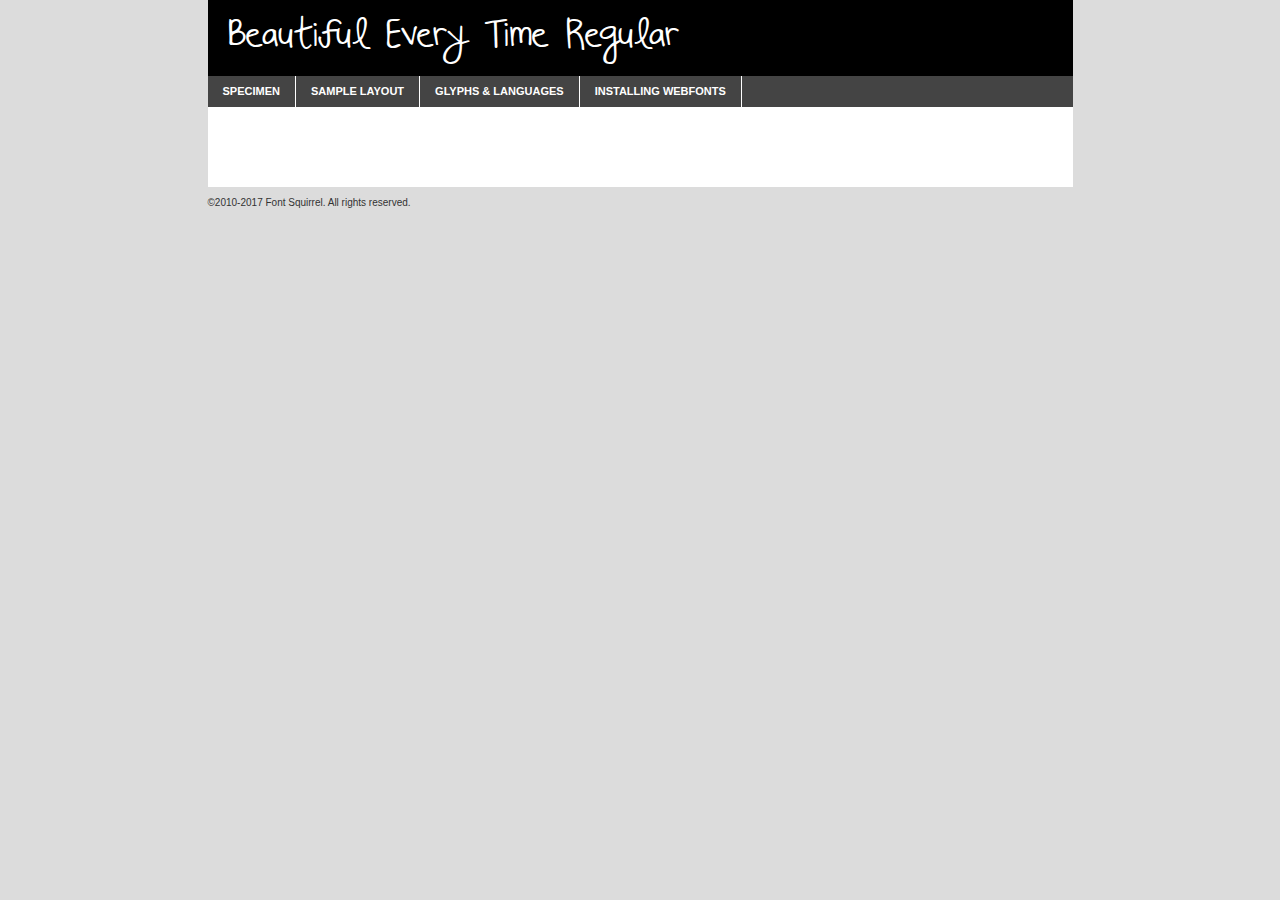
<file: fonts/webfontkit-20210420-085306/beautifuleverytime-demo.html>
<!DOCTYPE html PUBLIC "-//W3C//DTD XHTML 1.0 Transitional//EN"
	"http://www.w3.org/TR/xhtml1/DTD/xhtml1-transitional.dtd">

<html xmlns="http://www.w3.org/1999/xhtml" xml:lang="en" lang="en">
<head>
	<meta http-equiv="Content-Type" content="text/html; charset=utf-8" />
	<script src="http://ajax.googleapis.com/ajax/libs/jquery/1.7.2/jquery.min.js" type="text/javascript" charset="utf-8"></script>
	<script type="text/javascript">
	(function($){$.fn.easyTabs=function(option){var param=jQuery.extend({fadeSpeed:"fast",defaultContent:1,activeClass:'active'},option);$(this).each(function(){var thisId="#"+this.id;if(param.defaultContent==''){param.defaultContent=1;}
	if(typeof param.defaultContent=="number")
	{var defaultTab=$(thisId+" .tabs li:eq("+(param.defaultContent-1)+") a").attr('href').substr(1);}else{var defaultTab=param.defaultContent;}
	$(thisId+" .tabs li a").each(function(){var tabToHide=$(this).attr('href').substr(1);$("#"+tabToHide).addClass('easytabs-tab-content');});hideAll();changeContent(defaultTab);function hideAll(){$(thisId+" .easytabs-tab-content").hide();}
	function changeContent(tabId){hideAll();$(thisId+" .tabs li").removeClass(param.activeClass);$(thisId+" .tabs li a[href=#"+tabId+"]").closest('li').addClass(param.activeClass);if(param.fadeSpeed!="none")
	{$(thisId+" #"+tabId).fadeIn(param.fadeSpeed);}else{$(thisId+" #"+tabId).show();}}
	$(thisId+" .tabs li").click(function(){var tabId=$(this).find('a').attr('href').substr(1);changeContent(tabId);return false;});});}})(jQuery);
	</script>
	<link rel="stylesheet" href="specimen_files/specimen_stylesheet.css" type="text/css" charset="utf-8" />
	<link rel="stylesheet" href="stylesheet.css" type="text/css" charset="utf-8" />

	<style type="text/css">
					body{
				font-family: 'beautiful_every_timeregular';
							}
		</style>

	<title>Beautiful Every Time Regular Specimen</title>
	
	
	<script type="text/javascript" charset="utf-8">
		$(document).ready(function() {
			$('#container').easyTabs({defaultContent:1});
		});
	</script>
</head>

<body>
<div id="container">
	<div id="header">
		Beautiful Every Time Regular	</div>
	<ul class="tabs">
		<li><a href="#specimen">Specimen</a></li>
		<li><a href="#layout">Sample Layout</a></li>
				<li><a href="#glyphs">Glyphs &amp; Languages</a></li>
		<li><a href="#installing">Installing Webfonts</a></li>
		
	</ul>
	
	<div id="main_content">

		
			<div id="specimen">
		
				<div class="section">
					<div class="grid12 firstcol">
						<div class="huge">AaBb</div>
					</div>
				</div>
		
				<div class="section">
					<div class="glyph_range">A&#x200B;B&#x200b;C&#x200b;D&#x200b;E&#x200b;F&#x200b;G&#x200b;H&#x200b;I&#x200b;J&#x200b;K&#x200b;L&#x200b;M&#x200b;N&#x200b;O&#x200b;P&#x200b;Q&#x200b;R&#x200b;S&#x200b;T&#x200b;U&#x200b;V&#x200b;W&#x200b;X&#x200b;Y&#x200b;Z&#x200b;a&#x200b;b&#x200b;c&#x200b;d&#x200b;e&#x200b;f&#x200b;g&#x200b;h&#x200b;i&#x200b;j&#x200b;k&#x200b;l&#x200b;m&#x200b;n&#x200b;o&#x200b;p&#x200b;q&#x200b;r&#x200b;s&#x200b;t&#x200b;u&#x200b;v&#x200b;w&#x200b;x&#x200b;y&#x200b;z&#x200b;1&#x200b;2&#x200b;3&#x200b;4&#x200b;5&#x200b;6&#x200b;7&#x200b;8&#x200b;9&#x200b;0&#x200b;&amp;&#x200b;.&#x200b;,&#x200b;?&#x200b;!&#x200b;&#64;&#x200b;(&#x200b;)&#x200b;#&#x200b;$&#x200b;%&#x200b;*&#x200b;+&#x200b;-&#x200b;=&#x200b;:&#x200b;;</div>
				</div>
				<div class="section">
					<div class="grid12 firstcol">
						<table class="sample_table">
							<tr><td>10</td><td class="size10">abcdefghijklmnopqrstuvwxyzABCDEFGHIJKLMNOPQRSTUVWXYZ0123456789abcdefghijklmnopqrstuvwxyzABCDEFGHIJKLMNOPQRSTUVWXYZ0123456789abcdefghijklmnopqrstuvwxyzABCDEFGHIJKLMNOPQRSTUVWXYZ</td></tr>
							<tr><td>11</td><td class="size11">abcdefghijklmnopqrstuvwxyzABCDEFGHIJKLMNOPQRSTUVWXYZ0123456789abcdefghijklmnopqrstuvwxyzABCDEFGHIJKLMNOPQRSTUVWXYZ0123456789abcdefghijklmnopqrstuvwxyzABCDEFGHIJKLMNOPQRSTUVWXYZ</td></tr>
							<tr><td>12</td><td class="size12">abcdefghijklmnopqrstuvwxyzABCDEFGHIJKLMNOPQRSTUVWXYZ0123456789abcdefghijklmnopqrstuvwxyzABCDEFGHIJKLMNOPQRSTUVWXYZ0123456789abcdefghijklmnopqrstuvwxyzABCDEFGHIJKLMNOPQRSTUVWXYZ</td></tr>
							<tr><td>13</td><td class="size13">abcdefghijklmnopqrstuvwxyzABCDEFGHIJKLMNOPQRSTUVWXYZ0123456789abcdefghijklmnopqrstuvwxyzABCDEFGHIJKLMNOPQRSTUVWXYZ0123456789abcdefghijklmnopqrstuvwxyzABCDEFGHIJKLMNOPQRSTUVWXYZ</td></tr>
							<tr><td>14</td><td class="size14">abcdefghijklmnopqrstuvwxyzABCDEFGHIJKLMNOPQRSTUVWXYZ0123456789abcdefghijklmnopqrstuvwxyzABCDEFGHIJKLMNOPQRSTUVWXYZ0123456789abcdefghijklmnopqrstuvwxyzABCDEFGHIJKLMNOPQRSTUVWXYZ</td></tr>
							<tr><td>16</td><td class="size16">abcdefghijklmnopqrstuvwxyzABCDEFGHIJKLMNOPQRSTUVWXYZ0123456789abcdefghijklmnopqrstuvwxyzABCDEFGHIJKLMNOPQRSTUVWXYZ</td></tr>
							<tr><td>18</td><td class="size18">abcdefghijklmnopqrstuvwxyzABCDEFGHIJKLMNOPQRSTUVWXYZ0123456789abcdefghijklmnopqrstuvwxyzABCDEFGHIJKLMNOPQRSTUVWXYZ</td></tr>
							<tr><td>20</td><td class="size20">abcdefghijklmnopqrstuvwxyzABCDEFGHIJKLMNOPQRSTUVWXYZ0123456789abcdefghijklmnopqrstuvwxyzABCDEFGHIJKLMNOPQRSTUVWXYZ</td></tr>
							<tr><td>24</td><td class="size24">abcdefghijklmnopqrstuvwxyzABCDEFGHIJKLMNOPQRSTUVWXYZ0123456789abcdefghijklmnopqrstuvwxyzABCDEFGHIJKLMNOPQRSTUVWXYZ</td></tr>
							<tr><td>30</td><td class="size30">abcdefghijklmnopqrstuvwxyzABCDEFGHIJKLMNOPQRSTUVWXYZ0123456789abcdefghijklmnopqrstuvwxyzABCDEFGHIJKLMNOPQRSTUVWXYZ</td></tr>
							<tr><td>36</td><td class="size36">abcdefghijklmnopqrstuvwxyzABCDEFGHIJKLMNOPQRSTUVWXYZ0123456789abcdefghijklmnopqrstuvwxyzABCDEFGHIJKLMNOPQRSTUVWXYZ</td></tr>
							<tr><td>48</td><td class="size48">abcdefghijklmnopqrstuvwxyzABCDEFGHIJKLMNOPQRSTUVWXYZ0123456789abcdefghijklmnopqrstuvwxyzABCDEFGHIJKLMNOPQRSTUVWXYZ</td></tr>
							<tr><td>60</td><td class="size60">abcdefghijklmnopqrstuvwxyzABCDEFGHIJKLMNOPQRSTUVWXYZ0123456789abcdefghijklmnopqrstuvwxyzABCDEFGHIJKLMNOPQRSTUVWXYZ</td></tr>
							<tr><td>72</td><td class="size72">abcdefghijklmnopqrstuvwxyzABCDEFGHIJKLMNOPQRSTUVWXYZ0123456789abcdefghijklmnopqrstuvwxyzABCDEFGHIJKLMNOPQRSTUVWXYZ</td></tr>
							<tr><td>90</td><td class="size90">abcdefghijklmnopqrstuvwxyzABCDEFGHIJKLMNOPQRSTUVWXYZ0123456789abcdefghijklmnopqrstuvwxyzABCDEFGHIJKLMNOPQRSTUVWXYZ</td></tr>
						</table>
				
					</div>
			
				</div>
		
		
		
								<div class="section" id="bodycomparison">


										<div id="xheight">
				<div class="fontbody">&#x25FC;&#x25FC;&#x25FC;&#x25FC;&#x25FC;&#x25FC;&#x25FC;&#x25FC;&#x25FC;&#x25FC;&#x25FC;&#x25FC;&#x25FC;&#x25FC;&#x25FC;&#x25FC;&#x25FC;&#x25FC;&#x25FC;&#x25FC;&#x25FC;&#x25FC;&#x25FC;&#x25FC;&#x25FC;&#x25FC;&#x25FC;&#x25FC;&#x25FC;&#x25FC;&#x25FC;&#x25FC;&#x25FC;&#x25FC;&#x25FC;&#x25FC;&#x25FC;&#x25FC;&#x25FC;&#x25FC;&#x25FC;&#x25FC;&#x25FC;&#x25FC;&#x25FC;&#x25FC;&#x25FC;&#x25FC;&#x25FC;&#x25FC;&#x25FC;&#x25FC;&#x25FC;&#x25FC;&#x25FC;&#x25FC;&#x25FC;&#x25FC;&#x25FC;&#x25FC;&#x25FC;&#x25FC;&#x25FC;&#x25FC;&#x25FC;&#x25FC;&#x25FC;&#x25FC;&#x25FC;&#x25FC;&#x25FC;&#x25FC;&#x25FC;&#x25FC;&#x25FC;&#x25FC;&#x25FC;&#x25FC;&#x25FC;&#x25FC;&#x25FC;&#x25FC;&#x25FC;&#x25FC;&#x25FC;&#x25FC;&#x25FC;&#x25FC;&#x25FC;&#x25FC;&#x25FC;&#x25FC;&#x25FC;&#x25FC;&#x25FC;&#x25FC;&#x25FC;&#x25FC;&#x25FC;body</div><div class="arialbody">body</div><div class="verdanabody">body</div><div class="georgiabody">body</div></div>
										<div class="fontbody" style="z-index:1">
											body<span>Beautiful Every Time Regular</span>
										</div>
										<div class="arialbody" style="z-index:1">
											body<span>Arial</span>
										</div>
										<div class="verdanabody" style="z-index:1">
											body<span>Verdana</span>
										</div>
										<div class="georgiabody" style="z-index:1">
											body<span>Georgia</span>
										</div>



								</div>
		
		
				<div class="section psample psample_row1" id="">
					
					<div class="grid2 firstcol">
						<p class="size10"><span>10.</span>Aenean lacinia bibendum nulla sed consectetur. Fusce dapibus, tellus ac cursus commodo, tortor mauris condimentum nibh, ut fermentum massa justo sit amet risus. Nullam id dolor id nibh ultricies vehicula ut id elit. Cum sociis natoque penatibus et magnis dis parturient montes, nascetur ridiculus mus. Nulla vitae elit libero, a pharetra augue.</p>
			
					</div>
					<div class="grid3">
						<p class="size11"><span>11.</span>Aenean lacinia bibendum nulla sed consectetur. Fusce dapibus, tellus ac cursus commodo, tortor mauris condimentum nibh, ut fermentum massa justo sit amet risus. Nullam id dolor id nibh ultricies vehicula ut id elit. Cum sociis natoque penatibus et magnis dis parturient montes, nascetur ridiculus mus. Nulla vitae elit libero, a pharetra augue.</p>
			
					</div>
					<div class="grid3">
						<p class="size12"><span>12.</span>Aenean lacinia bibendum nulla sed consectetur. Fusce dapibus, tellus ac cursus commodo, tortor mauris condimentum nibh, ut fermentum massa justo sit amet risus. Nullam id dolor id nibh ultricies vehicula ut id elit. Cum sociis natoque penatibus et magnis dis parturient montes, nascetur ridiculus mus. Nulla vitae elit libero, a pharetra augue.</p>
			
					</div>
					<div class="grid4">
						<p class="size13"><span>13.</span>Aenean lacinia bibendum nulla sed consectetur. Fusce dapibus, tellus ac cursus commodo, tortor mauris condimentum nibh, ut fermentum massa justo sit amet risus. Nullam id dolor id nibh ultricies vehicula ut id elit. Cum sociis natoque penatibus et magnis dis parturient montes, nascetur ridiculus mus. Nulla vitae elit libero, a pharetra augue.</p>
			
					</div>
					<div class="white_blend"></div>
					
				</div>
				<div class="section psample psample_row2" id="">
					<div class="grid3 firstcol">
						<p class="size14"><span>14.</span>Aenean lacinia bibendum nulla sed consectetur. Fusce dapibus, tellus ac cursus commodo, tortor mauris condimentum nibh, ut fermentum massa justo sit amet risus. Nullam id dolor id nibh ultricies vehicula ut id elit. Cum sociis natoque penatibus et magnis dis parturient montes, nascetur ridiculus mus. Nulla vitae elit libero, a pharetra augue.</p>
			
					</div>
					<div class="grid4">
						<p class="size16"><span>16.</span>Aenean lacinia bibendum nulla sed consectetur. Fusce dapibus, tellus ac cursus commodo, tortor mauris condimentum nibh, ut fermentum massa justo sit amet risus. Nullam id dolor id nibh ultricies vehicula ut id elit. Cum sociis natoque penatibus et magnis dis parturient montes, nascetur ridiculus mus. Nulla vitae elit libero, a pharetra augue.</p>
			
					</div>
					<div class="grid5">
						<p class="size18"><span>18.</span>Aenean lacinia bibendum nulla sed consectetur. Fusce dapibus, tellus ac cursus commodo, tortor mauris condimentum nibh, ut fermentum massa justo sit amet risus. Nullam id dolor id nibh ultricies vehicula ut id elit. Cum sociis natoque penatibus et magnis dis parturient montes, nascetur ridiculus mus. Nulla vitae elit libero, a pharetra augue.</p>
			
					</div>

					<div class="white_blend"></div>

				</div>
				
				<div class="section psample psample_row3" id="">
					<div class="grid5 firstcol">
						<p class="size20"><span>20.</span>Aenean lacinia bibendum nulla sed consectetur. Fusce dapibus, tellus ac cursus commodo, tortor mauris condimentum nibh, ut fermentum massa justo sit amet risus. Nullam id dolor id nibh ultricies vehicula ut id elit. Cum sociis natoque penatibus et magnis dis parturient montes, nascetur ridiculus mus. Nulla vitae elit libero, a pharetra augue.</p>
					</div>
					<div class="grid7">
						<p class="size24"><span>24.</span>Aenean lacinia bibendum nulla sed consectetur. Fusce dapibus, tellus ac cursus commodo, tortor mauris condimentum nibh, ut fermentum massa justo sit amet risus. Nullam id dolor id nibh ultricies vehicula ut id elit. Cum sociis natoque penatibus et magnis dis parturient montes, nascetur ridiculus mus. Nulla vitae elit libero, a pharetra augue.</p>
					</div>
					
					<div class="white_blend"></div>
					
				</div>
				
				<div class="section psample psample_row4" id="">
					<div class="grid12 firstcol">
						<p class="size30"><span>30.</span>Aenean lacinia bibendum nulla sed consectetur. Fusce dapibus, tellus ac cursus commodo, tortor mauris condimentum nibh, ut fermentum massa justo sit amet risus. Nullam id dolor id nibh ultricies vehicula ut id elit. Cum sociis natoque penatibus et magnis dis parturient montes, nascetur ridiculus mus. Nulla vitae elit libero, a pharetra augue.</p>
					</div>
					<div class="white_blend"></div>
					
				</div>
				
				
				
				<div class="section psample psample_row1 fullreverse">
					<div class="grid2 firstcol">
						<p class="size10"><span>10.</span>Aenean lacinia bibendum nulla sed consectetur. Fusce dapibus, tellus ac cursus commodo, tortor mauris condimentum nibh, ut fermentum massa justo sit amet risus. Nullam id dolor id nibh ultricies vehicula ut id elit. Cum sociis natoque penatibus et magnis dis parturient montes, nascetur ridiculus mus. Nulla vitae elit libero, a pharetra augue.</p>
			
					</div>
					<div class="grid3">
						<p class="size11"><span>11.</span>Aenean lacinia bibendum nulla sed consectetur. Fusce dapibus, tellus ac cursus commodo, tortor mauris condimentum nibh, ut fermentum massa justo sit amet risus. Nullam id dolor id nibh ultricies vehicula ut id elit. Cum sociis natoque penatibus et magnis dis parturient montes, nascetur ridiculus mus. Nulla vitae elit libero, a pharetra augue.</p>
			
					</div>
					<div class="grid3">
						<p class="size12"><span>12.</span>Aenean lacinia bibendum nulla sed consectetur. Fusce dapibus, tellus ac cursus commodo, tortor mauris condimentum nibh, ut fermentum massa justo sit amet risus. Nullam id dolor id nibh ultricies vehicula ut id elit. Cum sociis natoque penatibus et magnis dis parturient montes, nascetur ridiculus mus. Nulla vitae elit libero, a pharetra augue.</p>
			
					</div>
					<div class="grid4">
						<p class="size13"><span>13.</span>Aenean lacinia bibendum nulla sed consectetur. Fusce dapibus, tellus ac cursus commodo, tortor mauris condimentum nibh, ut fermentum massa justo sit amet risus. Nullam id dolor id nibh ultricies vehicula ut id elit. Cum sociis natoque penatibus et magnis dis parturient montes, nascetur ridiculus mus. Nulla vitae elit libero, a pharetra augue.</p>
			
					</div>
					<div class="black_blend"></div>
					
				</div>
				
				<div class="section psample psample_row2 fullreverse">
					<div class="grid3 firstcol">
						<p class="size14"><span>14.</span>Aenean lacinia bibendum nulla sed consectetur. Fusce dapibus, tellus ac cursus commodo, tortor mauris condimentum nibh, ut fermentum massa justo sit amet risus. Nullam id dolor id nibh ultricies vehicula ut id elit. Cum sociis natoque penatibus et magnis dis parturient montes, nascetur ridiculus mus. Nulla vitae elit libero, a pharetra augue.</p>
			
					</div>
					<div class="grid4">
						<p class="size16"><span>16.</span>Aenean lacinia bibendum nulla sed consectetur. Fusce dapibus, tellus ac cursus commodo, tortor mauris condimentum nibh, ut fermentum massa justo sit amet risus. Nullam id dolor id nibh ultricies vehicula ut id elit. Cum sociis natoque penatibus et magnis dis parturient montes, nascetur ridiculus mus. Nulla vitae elit libero, a pharetra augue.</p>
			
					</div>
					<div class="grid5">
						<p class="size18"><span>18.</span>Aenean lacinia bibendum nulla sed consectetur. Fusce dapibus, tellus ac cursus commodo, tortor mauris condimentum nibh, ut fermentum massa justo sit amet risus. Nullam id dolor id nibh ultricies vehicula ut id elit. Cum sociis natoque penatibus et magnis dis parturient montes, nascetur ridiculus mus. Nulla vitae elit libero, a pharetra augue.</p>
			
					</div>
					<div class="black_blend"></div>

				</div>
				
				<div class="section psample fullreverse psample_row3" id="">
					<div class="grid5 firstcol">
						<p class="size20"><span>20.</span>Aenean lacinia bibendum nulla sed consectetur. Fusce dapibus, tellus ac cursus commodo, tortor mauris condimentum nibh, ut fermentum massa justo sit amet risus. Nullam id dolor id nibh ultricies vehicula ut id elit. Cum sociis natoque penatibus et magnis dis parturient montes, nascetur ridiculus mus. Nulla vitae elit libero, a pharetra augue.</p>
					</div>
					<div class="grid7">
						<p class="size24"><span>24.</span>Aenean lacinia bibendum nulla sed consectetur. Fusce dapibus, tellus ac cursus commodo, tortor mauris condimentum nibh, ut fermentum massa justo sit amet risus. Nullam id dolor id nibh ultricies vehicula ut id elit. Cum sociis natoque penatibus et magnis dis parturient montes, nascetur ridiculus mus. Nulla vitae elit libero, a pharetra augue.</p>
					</div>
					
					<div class="black_blend"></div>
					
				</div>
				
				<div class="section psample fullreverse psample_row4" id="" style="border-bottom: 20px #000 solid;">
					<div class="grid12 firstcol">
						<p class="size30"><span>30.</span>Aenean lacinia bibendum nulla sed consectetur. Fusce dapibus, tellus ac cursus commodo, tortor mauris condimentum nibh, ut fermentum massa justo sit amet risus. Nullam id dolor id nibh ultricies vehicula ut id elit. Cum sociis natoque penatibus et magnis dis parturient montes, nascetur ridiculus mus. Nulla vitae elit libero, a pharetra augue.</p>
					</div>
					<div class="black_blend"></div>
					
				</div>
				
				
				
				
			</div>
			
			<div id="layout">
				
				<div class="section">
					
					<div class="grid12 firstcol">
						<h1>Lorem Ipsum Dolor</h1>
						<h2>Etiam porta sem malesuada magna mollis euismod</h2>
						
						<p class="byline">By <a href="#link">Aenean Lacinia</a></p>
					</div>
				</div>
				<div class="section">
					<div class="grid8 firstcol">
						<p class="large">Donec sed odio dui. Morbi leo risus, porta ac consectetur ac, vestibulum at eros. Fusce dapibus, tellus ac cursus commodo, tortor mauris condimentum nibh, ut fermentum massa justo sit amet risus. </p>

						
						<h3>Pellentesque ornare sem</h3>

						<p>Maecenas sed diam eget risus varius blandit sit amet non magna. Maecenas faucibus mollis interdum. Donec ullamcorper nulla non metus auctor fringilla. Nullam id dolor id nibh ultricies vehicula ut id elit. Nullam id dolor id nibh ultricies vehicula ut id elit. </p>

						<p>Aenean eu leo quam. Pellentesque ornare sem lacinia quam venenatis vestibulum. Lorem ipsum dolor sit amet, consectetur adipiscing elit. Cum sociis natoque penatibus et magnis dis parturient montes, nascetur ridiculus mus. </p>

						<p>Nulla vitae elit libero, a pharetra augue. Praesent commodo cursus magna, vel scelerisque nisl consectetur et. Aenean lacinia bibendum nulla sed consectetur. </p>

						<p>Nullam quis risus eget urna mollis ornare vel eu leo. Nullam quis risus eget urna mollis ornare vel eu leo. Maecenas sed diam eget risus varius blandit sit amet non magna. Donec ullamcorper nulla non metus auctor fringilla. </p>

						<h3>Cras mattis consectetur</h3>

						<p>Aenean eu leo quam. Pellentesque ornare sem lacinia quam venenatis vestibulum. Aenean lacinia bibendum nulla sed consectetur. Integer posuere erat a ante venenatis dapibus posuere velit aliquet. Cras mattis consectetur purus sit amet fermentum. </p>

						<p>Nullam id dolor id nibh ultricies vehicula ut id elit. Nullam quis risus eget urna mollis ornare vel eu leo. Cras mattis consectetur purus sit amet fermentum.</p>
					</div>
					
					<div class="grid4 sidebar">
						
						<div class="box reverse">
							<p class="last">Nullam quis risus eget urna mollis ornare vel eu leo. Donec ullamcorper nulla non metus auctor fringilla. Cras mattis consectetur purus sit amet fermentum. Sed posuere consectetur est at lobortis. Lorem ipsum dolor sit amet, consectetur adipiscing elit. </p>
						</div>
						
						<p class="caption">Maecenas sed diam eget risus varius.</p>

						<p>Vestibulum id ligula porta felis euismod semper. Integer posuere erat a ante venenatis dapibus posuere velit aliquet. Vestibulum id ligula porta felis euismod semper. Sed posuere consectetur est at lobortis. Maecenas sed diam eget risus varius blandit sit amet non magna. Fusce dapibus, tellus ac cursus commodo, tortor mauris condimentum nibh, ut fermentum massa justo sit amet risus. </p>

					

						<p>Duis mollis, est non commodo luctus, nisi erat porttitor ligula, eget lacinia odio sem nec elit. Aenean lacinia bibendum nulla sed consectetur. Vivamus sagittis lacus vel augue laoreet rutrum faucibus dolor auctor. Aenean lacinia bibendum nulla sed consectetur. Nullam quis risus eget urna mollis ornare vel eu leo. </p>

						<p>Praesent commodo cursus magna, vel scelerisque nisl consectetur et. Donec ullamcorper nulla non metus auctor fringilla. Maecenas faucibus mollis interdum. Fusce dapibus, tellus ac cursus commodo, tortor mauris condimentum nibh, ut fermentum massa justo sit amet risus. </p>

					</div>
				</div>
				
			</div>


			



		<div id="glyphs">
			<div class="section">
				<div class="grid12 firstcol">
			
				<h1>Language Support</h1>
				<p>The subset of Beautiful Every Time Regular in this kit supports the following languages:<br />
			
					Albanian, Basque, Breton, Chamorro, Danish, Dutch, English, Finnish, French, Frisian, Galician, German, Italian, Malagasy, Norwegian, Portuguese, Spanish, Alsatian, Aragonese, Arapaho, Arrernte, Asturian, Aymara, Bislama, Cebuano, Corsican, Fijian, French_creole, Genoese, Gilbertese, Greenlandic, Haitian_creole, Hiligaynon, Hmong, Hopi, Ibanag, Iloko_ilokano, Indonesian, Interglossa_glosa, Interlingua, Irish_gaelic, Jerriais, Lojban, Lombard, Luxembourgeois, Manx, Mohawk, Norfolk_pitcairnese, Occitan, Oromo, Pangasinan, Papiamento, Piedmontese, Potawatomi, Rhaeto-romance, Romansh, Rotokas, Sami_lule, Samoan, Sardinian, Scots_gaelic, Seychelles_creole, Shona, Sicilian, Somali, Southern_ndebele, Swahili, Swati_swazi, Tagalog_filipino_pilipino, Tetum, Tok_pisin, Uyghur_latinized, Volapuk, Walloon, Warlpiri, Xhosa, Yapese, Zulu, Latinbasic, Ubasic, Demo				</p>
				<h1>Glyph Chart</h1>
				<p>The subset of Beautiful Every Time Regular in this kit includes all the glyphs listed below. Unicode entities are included above each glyph to help you insert individual characters into your layout.</p>
				<div id="glyph_chart">
			
																				 <div><p>&amp;#13;</p>&#13;</div>
																				 <div><p>&amp;#32;</p>&#32;</div>
																				 <div><p>&amp;#33;</p>&#33;</div>
																				 <div><p>&amp;#34;</p>&#34;</div>
																				 <div><p>&amp;#35;</p>&#35;</div>
																				 <div><p>&amp;#36;</p>&#36;</div>
																				 <div><p>&amp;#37;</p>&#37;</div>
																				 <div><p>&amp;#38;</p>&#38;</div>
																				 <div><p>&amp;#39;</p>&#39;</div>
																				 <div><p>&amp;#40;</p>&#40;</div>
																				 <div><p>&amp;#41;</p>&#41;</div>
																				 <div><p>&amp;#42;</p>&#42;</div>
																				 <div><p>&amp;#43;</p>&#43;</div>
																				 <div><p>&amp;#44;</p>&#44;</div>
																				 <div><p>&amp;#45;</p>&#45;</div>
																				 <div><p>&amp;#46;</p>&#46;</div>
																				 <div><p>&amp;#47;</p>&#47;</div>
																				 <div><p>&amp;#48;</p>&#48;</div>
																				 <div><p>&amp;#49;</p>&#49;</div>
																				 <div><p>&amp;#50;</p>&#50;</div>
																				 <div><p>&amp;#51;</p>&#51;</div>
																				 <div><p>&amp;#52;</p>&#52;</div>
																				 <div><p>&amp;#53;</p>&#53;</div>
																				 <div><p>&amp;#54;</p>&#54;</div>
																				 <div><p>&amp;#55;</p>&#55;</div>
																				 <div><p>&amp;#56;</p>&#56;</div>
																				 <div><p>&amp;#57;</p>&#57;</div>
																				 <div><p>&amp;#58;</p>&#58;</div>
																				 <div><p>&amp;#59;</p>&#59;</div>
																				 <div><p>&amp;#60;</p>&#60;</div>
																				 <div><p>&amp;#61;</p>&#61;</div>
																				 <div><p>&amp;#62;</p>&#62;</div>
																				 <div><p>&amp;#63;</p>&#63;</div>
																				 <div><p>&amp;#64;</p>&#64;</div>
																				 <div><p>&amp;#65;</p>&#65;</div>
																				 <div><p>&amp;#66;</p>&#66;</div>
																				 <div><p>&amp;#67;</p>&#67;</div>
																				 <div><p>&amp;#68;</p>&#68;</div>
																				 <div><p>&amp;#69;</p>&#69;</div>
																				 <div><p>&amp;#70;</p>&#70;</div>
																				 <div><p>&amp;#71;</p>&#71;</div>
																				 <div><p>&amp;#72;</p>&#72;</div>
																				 <div><p>&amp;#73;</p>&#73;</div>
																				 <div><p>&amp;#74;</p>&#74;</div>
																				 <div><p>&amp;#75;</p>&#75;</div>
																				 <div><p>&amp;#76;</p>&#76;</div>
																				 <div><p>&amp;#77;</p>&#77;</div>
																				 <div><p>&amp;#78;</p>&#78;</div>
																				 <div><p>&amp;#79;</p>&#79;</div>
																				 <div><p>&amp;#80;</p>&#80;</div>
																				 <div><p>&amp;#81;</p>&#81;</div>
																				 <div><p>&amp;#82;</p>&#82;</div>
																				 <div><p>&amp;#83;</p>&#83;</div>
																				 <div><p>&amp;#84;</p>&#84;</div>
																				 <div><p>&amp;#85;</p>&#85;</div>
																				 <div><p>&amp;#86;</p>&#86;</div>
																				 <div><p>&amp;#87;</p>&#87;</div>
																				 <div><p>&amp;#88;</p>&#88;</div>
																				 <div><p>&amp;#89;</p>&#89;</div>
																				 <div><p>&amp;#90;</p>&#90;</div>
																				 <div><p>&amp;#91;</p>&#91;</div>
																				 <div><p>&amp;#92;</p>&#92;</div>
																				 <div><p>&amp;#93;</p>&#93;</div>
																				 <div><p>&amp;#94;</p>&#94;</div>
																				 <div><p>&amp;#95;</p>&#95;</div>
																				 <div><p>&amp;#96;</p>&#96;</div>
																				 <div><p>&amp;#97;</p>&#97;</div>
																				 <div><p>&amp;#98;</p>&#98;</div>
																				 <div><p>&amp;#99;</p>&#99;</div>
																				 <div><p>&amp;#100;</p>&#100;</div>
																				 <div><p>&amp;#101;</p>&#101;</div>
																				 <div><p>&amp;#102;</p>&#102;</div>
																				 <div><p>&amp;#103;</p>&#103;</div>
																				 <div><p>&amp;#104;</p>&#104;</div>
																				 <div><p>&amp;#105;</p>&#105;</div>
																				 <div><p>&amp;#106;</p>&#106;</div>
																				 <div><p>&amp;#107;</p>&#107;</div>
																				 <div><p>&amp;#108;</p>&#108;</div>
																				 <div><p>&amp;#109;</p>&#109;</div>
																				 <div><p>&amp;#110;</p>&#110;</div>
																				 <div><p>&amp;#111;</p>&#111;</div>
																				 <div><p>&amp;#112;</p>&#112;</div>
																				 <div><p>&amp;#113;</p>&#113;</div>
																				 <div><p>&amp;#114;</p>&#114;</div>
																				 <div><p>&amp;#115;</p>&#115;</div>
																				 <div><p>&amp;#116;</p>&#116;</div>
																				 <div><p>&amp;#117;</p>&#117;</div>
																				 <div><p>&amp;#118;</p>&#118;</div>
																				 <div><p>&amp;#119;</p>&#119;</div>
																				 <div><p>&amp;#120;</p>&#120;</div>
																				 <div><p>&amp;#121;</p>&#121;</div>
																				 <div><p>&amp;#122;</p>&#122;</div>
																				 <div><p>&amp;#123;</p>&#123;</div>
																				 <div><p>&amp;#124;</p>&#124;</div>
																				 <div><p>&amp;#125;</p>&#125;</div>
																				 <div><p>&amp;#126;</p>&#126;</div>
																				 <div><p>&amp;#160;</p>&#160;</div>
																				 <div><p>&amp;#161;</p>&#161;</div>
																				 <div><p>&amp;#163;</p>&#163;</div>
																				 <div><p>&amp;#168;</p>&#168;</div>
																				 <div><p>&amp;#173;</p>&#173;</div>
																				 <div><p>&amp;#175;</p>&#175;</div>
																				 <div><p>&amp;#180;</p>&#180;</div>
																				 <div><p>&amp;#184;</p>&#184;</div>
																				 <div><p>&amp;#191;</p>&#191;</div>
																				 <div><p>&amp;#192;</p>&#192;</div>
																				 <div><p>&amp;#193;</p>&#193;</div>
																				 <div><p>&amp;#194;</p>&#194;</div>
																				 <div><p>&amp;#195;</p>&#195;</div>
																				 <div><p>&amp;#196;</p>&#196;</div>
																				 <div><p>&amp;#197;</p>&#197;</div>
																				 <div><p>&amp;#198;</p>&#198;</div>
																				 <div><p>&amp;#199;</p>&#199;</div>
																				 <div><p>&amp;#200;</p>&#200;</div>
																				 <div><p>&amp;#201;</p>&#201;</div>
																				 <div><p>&amp;#202;</p>&#202;</div>
																				 <div><p>&amp;#203;</p>&#203;</div>
																				 <div><p>&amp;#204;</p>&#204;</div>
																				 <div><p>&amp;#205;</p>&#205;</div>
																				 <div><p>&amp;#206;</p>&#206;</div>
																				 <div><p>&amp;#207;</p>&#207;</div>
																				 <div><p>&amp;#209;</p>&#209;</div>
																				 <div><p>&amp;#210;</p>&#210;</div>
																				 <div><p>&amp;#211;</p>&#211;</div>
																				 <div><p>&amp;#212;</p>&#212;</div>
																				 <div><p>&amp;#213;</p>&#213;</div>
																				 <div><p>&amp;#214;</p>&#214;</div>
																				 <div><p>&amp;#216;</p>&#216;</div>
																				 <div><p>&amp;#217;</p>&#217;</div>
																				 <div><p>&amp;#218;</p>&#218;</div>
																				 <div><p>&amp;#219;</p>&#219;</div>
																				 <div><p>&amp;#220;</p>&#220;</div>
																				 <div><p>&amp;#221;</p>&#221;</div>
																				 <div><p>&amp;#222;</p>&#222;</div>
																				 <div><p>&amp;#223;</p>&#223;</div>
																				 <div><p>&amp;#224;</p>&#224;</div>
																				 <div><p>&amp;#225;</p>&#225;</div>
																				 <div><p>&amp;#226;</p>&#226;</div>
																				 <div><p>&amp;#227;</p>&#227;</div>
																				 <div><p>&amp;#228;</p>&#228;</div>
																				 <div><p>&amp;#229;</p>&#229;</div>
																				 <div><p>&amp;#230;</p>&#230;</div>
																				 <div><p>&amp;#231;</p>&#231;</div>
																				 <div><p>&amp;#232;</p>&#232;</div>
																				 <div><p>&amp;#233;</p>&#233;</div>
																				 <div><p>&amp;#234;</p>&#234;</div>
																				 <div><p>&amp;#235;</p>&#235;</div>
																				 <div><p>&amp;#236;</p>&#236;</div>
																				 <div><p>&amp;#237;</p>&#237;</div>
																				 <div><p>&amp;#238;</p>&#238;</div>
																				 <div><p>&amp;#239;</p>&#239;</div>
																				 <div><p>&amp;#240;</p>&#240;</div>
																				 <div><p>&amp;#241;</p>&#241;</div>
																				 <div><p>&amp;#242;</p>&#242;</div>
																				 <div><p>&amp;#243;</p>&#243;</div>
																				 <div><p>&amp;#244;</p>&#244;</div>
																				 <div><p>&amp;#245;</p>&#245;</div>
																				 <div><p>&amp;#246;</p>&#246;</div>
																				 <div><p>&amp;#248;</p>&#248;</div>
																				 <div><p>&amp;#249;</p>&#249;</div>
																				 <div><p>&amp;#250;</p>&#250;</div>
																				 <div><p>&amp;#251;</p>&#251;</div>
																				 <div><p>&amp;#252;</p>&#252;</div>
																				 <div><p>&amp;#253;</p>&#253;</div>
																				 <div><p>&amp;#254;</p>&#254;</div>
																				 <div><p>&amp;#255;</p>&#255;</div>
																				 <div><p>&amp;#338;</p>&#338;</div>
																				 <div><p>&amp;#339;</p>&#339;</div>
																				 <div><p>&amp;#376;</p>&#376;</div>
																				 <div><p>&amp;#710;</p>&#710;</div>
																				 <div><p>&amp;#732;</p>&#732;</div>
																				 <div><p>&amp;#8192;</p>&#8192;</div>
																				 <div><p>&amp;#8193;</p>&#8193;</div>
																				 <div><p>&amp;#8194;</p>&#8194;</div>
																				 <div><p>&amp;#8195;</p>&#8195;</div>
																				 <div><p>&amp;#8196;</p>&#8196;</div>
																				 <div><p>&amp;#8197;</p>&#8197;</div>
																				 <div><p>&amp;#8198;</p>&#8198;</div>
																				 <div><p>&amp;#8199;</p>&#8199;</div>
																				 <div><p>&amp;#8200;</p>&#8200;</div>
																				 <div><p>&amp;#8201;</p>&#8201;</div>
																				 <div><p>&amp;#8202;</p>&#8202;</div>
																				 <div><p>&amp;#8208;</p>&#8208;</div>
																				 <div><p>&amp;#8209;</p>&#8209;</div>
																				 <div><p>&amp;#8210;</p>&#8210;</div>
																				 <div><p>&amp;#8211;</p>&#8211;</div>
																				 <div><p>&amp;#8212;</p>&#8212;</div>
																				 <div><p>&amp;#8216;</p>&#8216;</div>
																				 <div><p>&amp;#8217;</p>&#8217;</div>
																				 <div><p>&amp;#8218;</p>&#8218;</div>
																				 <div><p>&amp;#8220;</p>&#8220;</div>
																				 <div><p>&amp;#8221;</p>&#8221;</div>
																				 <div><p>&amp;#8222;</p>&#8222;</div>
																				 <div><p>&amp;#8230;</p>&#8230;</div>
																				 <div><p>&amp;#8239;</p>&#8239;</div>
																				 <div><p>&amp;#8287;</p>&#8287;</div>
																				 <div><p>&amp;#8364;</p>&#8364;</div>
																				 <div><p>&amp;#9724;</p>&#9724;</div>
																				 <div><p>&amp;#64257;</p>&#64257;</div>
																				 <div><p>&amp;#64258;</p>&#64258;</div>
																				 <div><p>&amp;#64259;</p>&#64259;</div>
																				 <div><p>&amp;#64260;</p>&#64260;</div>
																																						</div>	
				</div>
		
		
			</div>
		</div>
		
		
		<div id="specs">
			
		</div>
	
		<div id="installing">
			<div class="section">
				<div class="grid7 firstcol">
					<h1>Installing Webfonts</h1>
					
					<p>Webfonts are supported by all major browser platforms but not all in the same way. There are currently four different font formats that must be included in order to target all browsers. This includes TTF, WOFF, EOT and SVG.</p>
					
					<h2>1. Upload your webfonts</h2>
					<p>You must upload your webfont kit to your website. They should be in or near the same directory as your CSS files.</p>
					
					<h2>2. Include the webfont stylesheet</h2>
					<p>A special CSS @font-face declaration helps the various browsers select the appropriate font it needs without causing you a bunch of headaches. Learn more about this syntax by reading the <a href="https://www.fontspring.com/blog/further-hardening-of-the-bulletproof-syntax">Fontspring blog post</a> about it. The code for it is as follows:</p>


<code>
@font-face{ 
	font-family: 'MyWebFont';
	src: url('WebFont.eot');
	src: url('WebFont.eot?#iefix') format('embedded-opentype'),
	     url('WebFont.woff') format('woff'),
	     url('WebFont.ttf') format('truetype'),
	     url('WebFont.svg#webfont') format('svg');
}
</code>

	<p>We've already gone ahead and generated the code for you. All you have to do is link to the stylesheet in your HTML, like this:</p>
	<code>&lt;link rel=&quot;stylesheet&quot; href=&quot;stylesheet.css&quot; type=&quot;text/css&quot; charset=&quot;utf-8&quot; /&gt;</code>

					<h2>3. Modify your own stylesheet</h2>
					<p>To take advantage of your new fonts, you must tell your stylesheet to use them. Look at the original @font-face declaration above and find the property called "font-family." The name linked there will be what you use to reference the font. Prepend that webfont name to the font stack in the "font-family" property, inside the selector you want to change. For example:</p>
<code>p { font-family: 'WebFont', Arial, sans-serif; }</code>

<h2>4. Test</h2>
<p>Getting webfonts to work cross-browser <em>can</em> be tricky. Use the information in the sidebar to help you if you find that fonts aren't loading in a particular browser.</p>
				</div>
				
				<div class="grid5 sidebar">
					<div class="box">
						<h2>Troubleshooting<br />Font-Face Problems</h2>
						<p>Having trouble getting your webfonts to load in your new website? Here are some tips to sort out what might be the problem.</p>

						<h3>Fonts not showing in any browser</h3>

						<p>This sounds like you need to work on the plumbing. You either did not upload the fonts to the correct directory, or you did not link the fonts properly in the CSS. If you've confirmed that all this is correct and you still have a problem, take a look at your .htaccess file and see if requests are getting intercepted.</p>

						<h3>Fonts not loading in iPhone or iPad</h3>

						<p>The most common problem here is that you are serving the fonts from an IIS server. IIS refuses to serve files that have unknown MIME types. If that is the case, you must set the MIME type for SVG to "image/svg+xml" in the server settings. Follow these instructions from Microsoft if you need help.</p>

						<h3>Fonts not loading in Firefox</h3>

						<p>The primary reason for this failure? You are still using a version Firefox older than 3.5. So upgrade already! If that isn't it, then you are very likely serving fonts from a different domain. Firefox requires that all font assets be served from the same domain. Lastly it is possible that you need to add WOFF to your list of MIME types (if you are serving via IIS.)</p>

						<h3>Fonts not loading in IE</h3>

						<p>Are you looking at Internet Explorer on an actual Windows machine or are you cheating by using a service like Adobe BrowserLab? Many of these screenshot services do not render @font-face for IE. Best to test it on a real machine.</p>

						<h3>Fonts not loading in IE9</h3>

						<p>IE9, like Firefox, requires that fonts be served from the same domain as the website. Make sure that is the case.</p>
					</div>
				</div>
			</div>
			
		</div>
	
	</div>
	<div id="footer">
		<p>&copy;2010-2017 Font Squirrel. All rights reserved.</p>
	</div>
</div>
</body>
</html>
</file>
<file: fonts/webfontkit-20210420-085306/stylesheet.css>
/*! Generated by Font Squirrel (https://www.fontsquirrel.com) on April 20, 2021 */



@font-face {
    font-family: 'beautiful_every_timeregular';
    src: url('beautifuleverytime-webfont.woff2') format('woff2'),
         url('beautifuleverytime-webfont.woff') format('woff');
    font-weight: normal;
    font-style: normal;

}
</file>
<file: fonts/webfontkit-20210420-085306/specimen_files/specimen_stylesheet.css>
@import url('grid_12-825-55-15.css');

/*  
	CSS Reset by Eric Meyer - Released under Public Domain
    http://meyerweb.com/eric/tools/css/reset/
*/
html, body, div, span, applet, object, iframe,
h1, h2, h3, h4, h5, h6, p, blockquote, pre,
a, abbr, acronym, address, big, cite, code,
del, dfn, em, font, img, ins, kbd, q, s, samp,
small, strike, strong, sub, sup, tt, var,
b, u, i, center, dl, dt, dd, ol, ul, li,
fieldset, form, label, legend, table, 
caption, tbody, tfoot, thead, tr, th, td 
                  {margin: 0;padding: 0;border: 0;outline: 0;
                  font-size: 100%;vertical-align: baseline;
                  background: transparent;}
body              {line-height: 1;}
ol, ul            {list-style: none;}
blockquote, q     {quotes: none;}
blockquote:before, blockquote:after,
q:before, q:after {content: '';	content: none;}
:focus            {outline: 0;}
ins               {text-decoration: none;}
del               {text-decoration: line-through;}
table             {border-collapse: collapse;border-spacing: 0;}




body {
	color: #000;
	background-color: #dcdcdc;
}

a {
	text-decoration: none;
	color: #1883ba;
}

h1{
	font-size: 32px;
	font-weight: normal;
	font-style: normal;
	margin-bottom: 18px;
}

h2{
	font-size: 18px;
}

#container {
	width: 865px;
	margin: 0px auto;
}


#header {
	padding: 20px;
	font-size: 36px;
	background-color: #000;
	color: #fff;
}

#header span {
	color: #666;
}
#main_content {
	background-color: #fff;
	padding: 60px 20px 20px;
}


#footer p {
	margin: 0;
	padding-top: 10px;
	padding-bottom: 50px;
	color: #333;
	font: 10px Arial, sans-serif;
}

.tabs {
	width: 100%;
	height: 31px;
	background-color: #444;
}
.tabs li {
	float:  left;
	margin: 0;
	overflow: hidden;
	background-color: #444;
}
.tabs li a {
	display: block;
	color: #fff;
	text-decoration: none;
	font: bold 11px/11px 'Arial';
	text-transform: uppercase;
	padding: 10px 15px;
	border-right: 1px solid #fff;
}

.tabs li a:hover {
		background-color: #00b3ff;

}

.tabs li.active a {
	color:  #000;
	background-color: #fff;
}



div.huge {
	
	font-size: 300px;
	line-height: 1em;
	padding: 0;
	letter-spacing: -.02em;
	overflow: hidden;
}
div.glyph_range {
	font-size: 72px;
	line-height: 1.1em;
}

.size10{ font-size: 10px; }
.size11{ font-size: 11px; }
.size12{ font-size: 12px; }
.size13{ font-size: 13px; }
.size14{ font-size: 14px; }
.size16{ font-size: 16px; }
.size18{ font-size: 18px; }
.size20{ font-size: 20px; }
.size24{ font-size: 24px; }
.size30{ font-size: 30px; }
.size36{ font-size: 36px; }
.size48{ font-size: 48px; }
.size60{ font-size: 60px; }
.size72{ font-size: 72px; }
.size90{ font-size: 90px; }


.psample_row1 {	height: 120px;}
.psample_row1 {	height: 120px;}
.psample_row2 {	height: 160px;}
.psample_row3 {	height: 160px;}
.psample_row4 {	height: 160px;}

.psample {
	overflow: hidden;
	position: relative;
}
.psample p {
	line-height: 1.3em;
	display: block;
	overflow: hidden;
	margin: 0;
}

.psample span {
	margin-right: .5em;
}

.white_blend {
	width: 100%;
	height: 61px;
	background-image: url([data-uri]);
	position: absolute;
	bottom: 0;
}
.black_blend {
	width: 100%;
	height: 61px;
	background-image: url([data-uri]);
	position: absolute;
	bottom: 0;
}
.fullreverse {
	background:  #000 !important;
	color:  #fff !important;
	margin-left: -20px;
	padding-left: 20px;
	margin-right: -20px;
	padding-right: 20px;
	padding: 20px;
	margin-bottom:0;
}


.sample_table td {
	padding-top: 3px;
	padding-bottom:5px;
	padding-left: 5px;
	vertical-align: middle;
	line-height: 1.2em;
}

.sample_table td:first-child {
	background-color: #eee;
	text-align: right;
	padding-right: 5px;
	padding-left: 0;
	padding: 5px;
	font: 11px/12px "Courier New", Courier, mono;
}

code {
	white-space: pre;
	background-color: #eee;
	display: block;
	padding: 10px;
	margin-bottom: 18px;
	overflow: auto;
}


.bottom,.last 	{margin-bottom:0 !important; padding-bottom:0 !important;}

.box  { 
  padding: 18px; 
  margin-bottom: 18px; 
  background: #eee; 
}

.reverse,.reversed { background:  #000 !important;color:  #fff !important; border: none !important;}

#bodycomparison {
	position: relative;
	overflow: hidden;
	font-size: 72px;
	height: 90px;
	white-space: nowrap;
}

#bodycomparison div{
	font-size: 72px;
	line-height: 90px;
	display: inline;
	margin: 0 15px 0 0;
	padding: 0;
}

#bodycomparison div span{
	font: 10px Arial;
	position: absolute;
	left: 0;
}
#xheight {
	float: none;
	position: absolute;
	color: #d9f3ff;
	font-size: 72px;
	line-height: 90px;
}

.fontbody {
 position: relative;
}
.arialbody{
	font-family: Arial;
	position: relative;
}
.verdanabody{
	font-family: Verdana;
	position: relative;
}
.georgiabody{
	font-family: Georgia;
	position: relative;
}

/* @group Layout page
 */

#layout h1 {
	font-size: 36px;
	line-height: 42px;
	font-weight: normal;
	font-style: normal;
}

#layout h2 {
	font-size: 24px;
	line-height: 23px;
	font-weight: normal;
	font-style: normal;
}

#layout h3 {
	font-size: 22px;
	line-height: 1.4em;
	margin-top: 1em;
	font-weight: normal;
	font-style: normal;
}


#layout p.byline {
	font-size: 12px;
	margin-top: 18px;
	line-height: 12px;
	margin-bottom: 0;
}
#layout p {
	font-size: 14px;
	line-height: 21px;
	margin-bottom: .5em;
}

#layout p.large{
	font-size: 18px;
	line-height: 26px;
}

#layout .sidebar p{
	font-size: 12px;
	line-height: 1.4em;
}

#layout p.caption {
	font-size: 10px;
	margin-top: -16px;
	margin-bottom: 18px;
}

/* @end */

/* @group Glyphs */

#glyph_chart div{
	background-color: #d9f3ff;
	color: black;
	float: left;
	font-size: 36px;
	height: 1.2em;
	line-height: 1.2em;
	margin-bottom: 1px;
	margin-right: 1px;
	text-align: center;
	width: 1.2em;
	position: relative;
	padding: .6em .2em .2em;
}

#glyph_chart div p {
	position: absolute;
	left: 0;
	top: 0;
	display: block;
	text-align: center;
	font: bold 9px Arial, sans-serif;
	background-color: #3a768f;
	width: 100%;
	color: #fff;
	padding: 2px 0;
}


#glyphs h1 {
	font-family: Arial, sans-serif;
}
/* @end */

/* @group Installing */

#installing {
	font: 13px Arial, sans-serif;
}

#installing p,
#glyphs p{
	line-height: 1.2em;
	margin-bottom: 18px;
	font: 13px Arial, sans-serif;
}



#installing h3{
	font-size: 15px;
	margin-top: 18px;
}

/* @end */

#rendering h1 {
	font-family: Arial, sans-serif;
}
.render_table td {
	font: 11px "Courier New", Courier, mono;
	vertical-align: middle;
}
</file>
